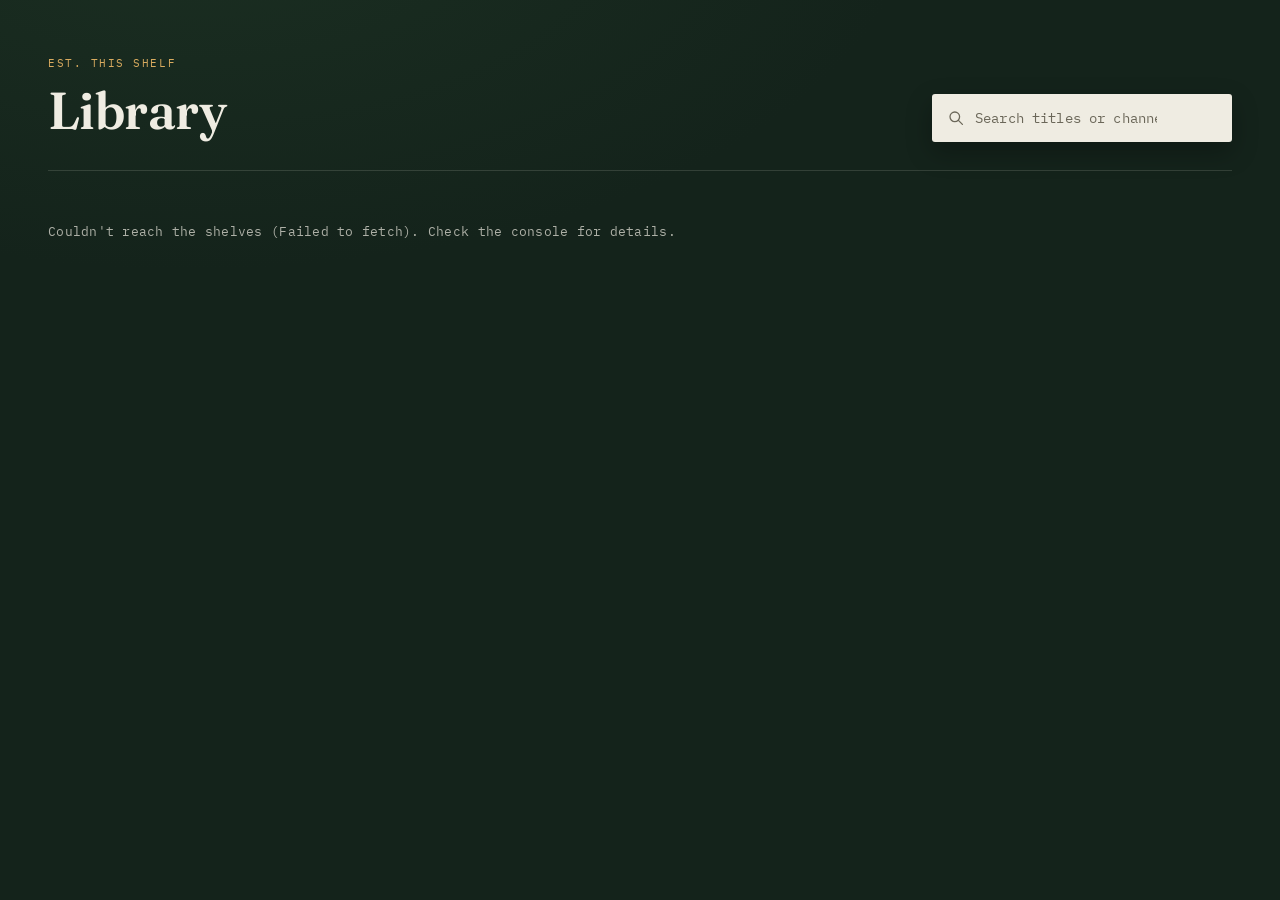
<file: index.html>
<!doctype html>
<html lang="en">
<head>
<meta charset="utf-8">
<meta name="viewport" content="width=device-width,initial-scale=1">
<title>Library</title>
<link rel="preconnect" href="https://fonts.googleapis.com">
<link rel="preconnect" href="https://fonts.gstatic.com" crossorigin>
<link href="https://fonts.googleapis.com/css2?family=Fraunces:ital,opsz,wght@0,9..144,500;0,9..144,600;1,9..144,500&family=IBM+Plex+Mono:wght@400;500&display=swap" rel="stylesheet">
<link rel="stylesheet" href="style.css">
</head>
<body>

<header class="top">
  <div class="brand">
    <p class="eyebrow">Est. this shelf</p>
    <h1>Library</h1>
  </div>

  <div class="search-wrap">
    <svg class="search-icon" viewBox="0 0 20 20" aria-hidden="true">
      <circle cx="8.5" cy="8.5" r="6" fill="none" stroke="currentColor" stroke-width="1.6"/>
      <line x1="13" y1="13" x2="18" y2="18" stroke="currentColor" stroke-width="1.6" stroke-linecap="round"/>
    </svg>
    <label for="search" class="visually-hidden">Search the shelf</label>
    <input id="search" type="text" placeholder="Search titles or channels" autocomplete="off">
    <span id="count" class="count" aria-live="polite"></span>
  </div>
</header>

<main>
  <p id="status" class="status" role="status" hidden></p>
  <div id="shelves"></div>
</main>

<script src="script.js"></script>
</body>
</html>
</file>
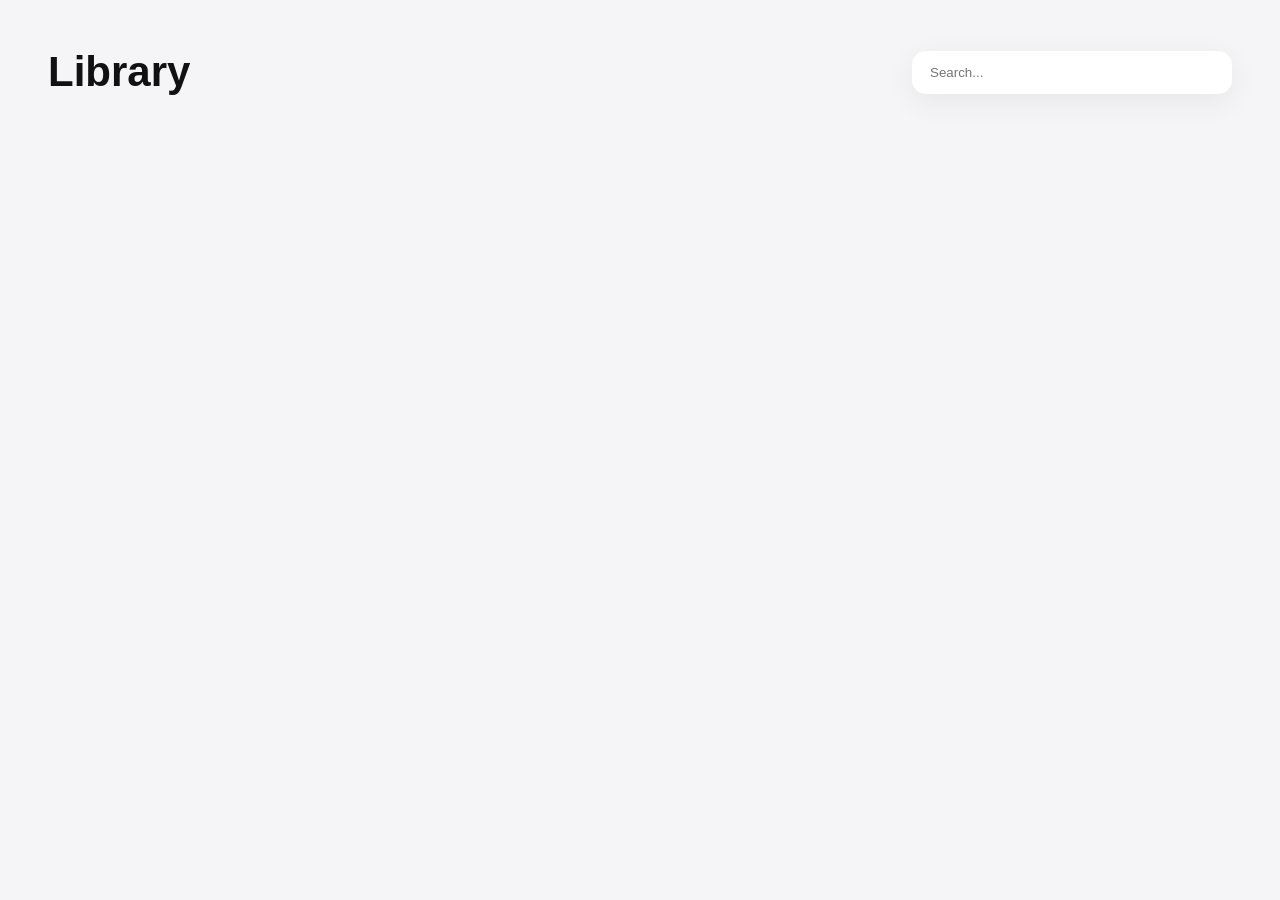
<file: video-library/index.html>
<!doctype html>
<html>
<head>
<meta charset="utf-8">
<meta name="viewport" content="width=device-width,initial-scale=1">
<title>Library</title>
<link rel="stylesheet" href="style.css">
</head>
<body>
<header class="top">
<h1>Library</h1>
<input id="search" placeholder="Search...">
</header>
<main id="grid" class="grid"></main>
<script src="script.js"></script>
</body>
</html>
</file>
<file: style.css>
/* ---- tokens ---- */
:root{
  --bg: #14231b;
  --bg-deep: #0e1912;
  --paper: #efece2;
  --paper-dim: #e3ded0;
  --ink: #1c1b16;
  --ink-soft: #6b6759;
  --brass: #b4863f;
  --brass-light: #d9ab5f;
  --brass-dark: #8a6428;
  --line: rgba(239,236,226,0.14);
  --radius: 3px;
  --font-display: 'Fraunces', Georgia, serif;
  --font-mono: 'IBM Plex Mono', ui-monospace, Menlo, monospace;
}

@media (prefers-reduced-motion: reduce){
  *{animation-duration:0.001ms !important; transition-duration:0.001ms !important;}
}

*{margin:0;padding:0;box-sizing:border-box}

body{
  font-family: var(--font-mono);
  background:
    radial-gradient(1200px 600px at 15% -10%, #1b2f22 0%, transparent 60%),
    var(--bg);
  color: var(--paper);
  padding: 56px 48px 80px;
  min-height:100vh;
}

.visually-hidden{
  position:absolute; width:1px; height:1px; overflow:hidden;
  clip:rect(0 0 0 0); white-space:nowrap;
}

/* ---- header ---- */
.top{
  max-width:1400px;
  margin: 0 auto 52px;
  display:flex;
  justify-content:space-between;
  align-items:flex-end;
  gap:32px;
  flex-wrap:wrap;
  border-bottom: 1px solid var(--line);
  padding-bottom: 28px;
}

.eyebrow{
  font-size:11px;
  letter-spacing:.14em;
  text-transform:uppercase;
  color: var(--brass-light);
  margin-bottom:8px;
}

h1{
  font-family: var(--font-display);
  font-weight:600;
  font-size: 52px;
  letter-spacing: -0.01em;
  color: var(--paper);
}

.search-wrap{
  position:relative;
  display:flex;
  align-items:center;
  min-width: 300px;
}

.search-icon{
  position:absolute;
  left:16px;
  width:16px; height:16px;
  color: var(--ink-soft);
  pointer-events:none;
}

#search{
  width:100%;
  font-family: var(--font-mono);
  font-size:14px;
  letter-spacing:.01em;
  padding:14px 74px 14px 42px;
  border: 1px solid transparent;
  border-radius: var(--radius);
  background: var(--paper);
  color: var(--ink);
  outline:none;
  box-shadow: 0 10px 26px rgba(0,0,0,.28);
}

#search::placeholder{ color: var(--ink-soft); }

#search:focus-visible{
  border-color: var(--brass);
  box-shadow: 0 0 0 3px rgba(180,134,63,.35), 0 10px 26px rgba(0,0,0,.28);
}

.count{
  position:absolute;
  right:14px;
  font-size:11px;
  color: var(--ink-soft);
  letter-spacing:.04em;
  pointer-events:none;
}

/* ---- status / empty states ---- */
.status{
  max-width:1400px;
  margin: 0 auto 28px;
  font-size:13px;
  color: var(--brass-light);
  letter-spacing:.02em;
}

.status.empty{ color: var(--paper); opacity:.7; }

/* ---- shelves (sections) ---- */
.shelf{
  max-width:1400px;
  margin: 0 auto 64px;
}

.shelf + .shelf{
  padding-top: 44px;
  position: relative;
}

/* a literal shelf ledge between sections, with a lip and cast shadow
   so each section reads as its own physical shelf */
.shelf + .shelf::before{
  content:"";
  position:absolute;
  top:0; left:0; right:0;
  height:6px;
  background: linear-gradient(180deg, var(--brass-light), var(--brass-dark));
  border-radius: 2px;
  box-shadow: 0 10px 18px -4px rgba(0,0,0,.45);
}

.shelf-head{
  display:flex;
  align-items:baseline;
  gap:14px;
  margin-bottom:22px;
}

.shelf-title{
  font-family: var(--font-display);
  font-weight:600;
  font-style:italic;
  font-size:22px;
  color: var(--brass-light);
  white-space:nowrap;
}

.shelf-rule{
  flex:1;
  height:1px;
  background: var(--line);
}

.shelf-count{
  font-size:11px;
  color: var(--ink-soft, #8a8776);
  letter-spacing:.04em;
}

/* ---- grid ---- */
.grid{
  max-width:1400px;
  margin:auto;
  display:grid;
  grid-template-columns: repeat(auto-fill, minmax(300px,1fr));
  gap:30px 26px;
}

/* ---- card: index-card / catalog-drawer treatment ---- */
.card{
  position:relative;
  display:block;
  text-decoration:none;
  color: var(--ink);
  background: var(--paper);
  border-radius: var(--radius);
  overflow: visible;
  box-shadow: 0 1px 0 rgba(0,0,0,.4), 0 14px 30px rgba(0,0,0,.22);
  transition: transform .22s ease, box-shadow .22s ease;
}

.card:hover, .card:focus-visible{
  transform: translateY(-5px) rotate(-0.3deg);
  box-shadow: 0 1px 0 rgba(0,0,0,.4), 0 22px 40px rgba(0,0,0,.32);
}

.card:focus-visible{ outline: 2px solid var(--brass-light); outline-offset:3px; }

.tab{
  position:absolute;
  top:-11px;
  left:18px;
  background: var(--brass);
  color: #241b0d;
  font-family: var(--font-mono);
  font-size:10.5px;
  font-weight:500;
  letter-spacing:.03em;
  padding:4px 9px 3px;
  border-radius: 2px 2px 0 0;
  box-shadow: 0 -1px 0 rgba(0,0,0,.15) inset;
}

.thumb-wrap{
  margin:14px 14px 0;
  border-radius: 2px;
  overflow:hidden;
  background: var(--paper-dim);
  border: 1px solid rgba(0,0,0,.08);
}

.thumb{
  width:100%;
  aspect-ratio:16/9;
  object-fit:cover;
  display:block;
  filter: saturate(.92) contrast(1.02);
}

.info{ padding:16px 16px 18px; }

.title{
  font-family: var(--font-display);
  font-size:18px;
  font-weight:500;
  line-height:1.32;
  color: var(--ink);
  display:-webkit-box;
  -webkit-line-clamp:2;
  -webkit-box-orient:vertical;
  overflow:hidden;
}

.channel{
  margin-top:9px;
  font-size:11px;
  letter-spacing:.05em;
  text-transform:uppercase;
  color: var(--ink-soft);
}

.channel::before{ content:"— "; }

/* ---- skeleton loading state ---- */
.skeleton{
  background: var(--paper);
  border-radius: var(--radius);
  box-shadow: 0 14px 30px rgba(0,0,0,.18);
  overflow:hidden;
}
.skeleton .thumb-wrap{ background: var(--paper-dim); }
.skeleton .thumb{
  background: linear-gradient(100deg, var(--paper-dim) 30%, #f4f1e6 50%, var(--paper-dim) 70%);
  background-size: 200% 100%;
  animation: shimmer 1.4s ease-in-out infinite;
}
.skeleton .line{
  height:11px; border-radius:2px;
  background: var(--paper-dim);
  margin: 16px 16px 0;
}
.skeleton .line.short{ width:40%; margin-top:10px; margin-bottom:16px; }

@keyframes shimmer{
  0%{ background-position: 200% 0; }
  100%{ background-position: -200% 0; }
}

@media (max-width:520px){
  body{ padding:32px 20px 60px; }
  h1{ font-size:38px; }
  .search-wrap{ min-width:0; width:100%; }
  .top{ align-items:stretch; }
}
</file>
<file: video-library/style.css>
*{margin:0;padding:0;box-sizing:border-box}
body{font-family:-apple-system,BlinkMacSystemFont,"SF Pro Display",Inter,sans-serif;background:#f5f5f7;color:#111;padding:48px}
.top{max-width:1400px;margin:auto;display:flex;justify-content:space-between;align-items:center;margin-bottom:42px;gap:20px}
h1{font-size:42px}
input{width:320px;padding:14px 18px;border:none;border-radius:14px;background:#fff;box-shadow:0 8px 30px rgba(0,0,0,.06);outline:none}
.grid{max-width:1400px;margin:auto;display:grid;grid-template-columns:repeat(auto-fill,minmax(340px,1fr));gap:28px}
.card{display:block;text-decoration:none;color:#111;background:#fff;border-radius:22px;overflow:hidden;box-shadow:0 8px 30px rgba(0,0,0,.06);transition:.25s}
.card:hover{transform:translateY(-6px)}
.thumb{width:100%;aspect-ratio:16/9;object-fit:cover;display:block}
.info{padding:18px}
.title{font-size:19px;font-weight:600;line-height:1.35}
.channel{margin-top:8px;color:#666;font-size:14px}
</file>
